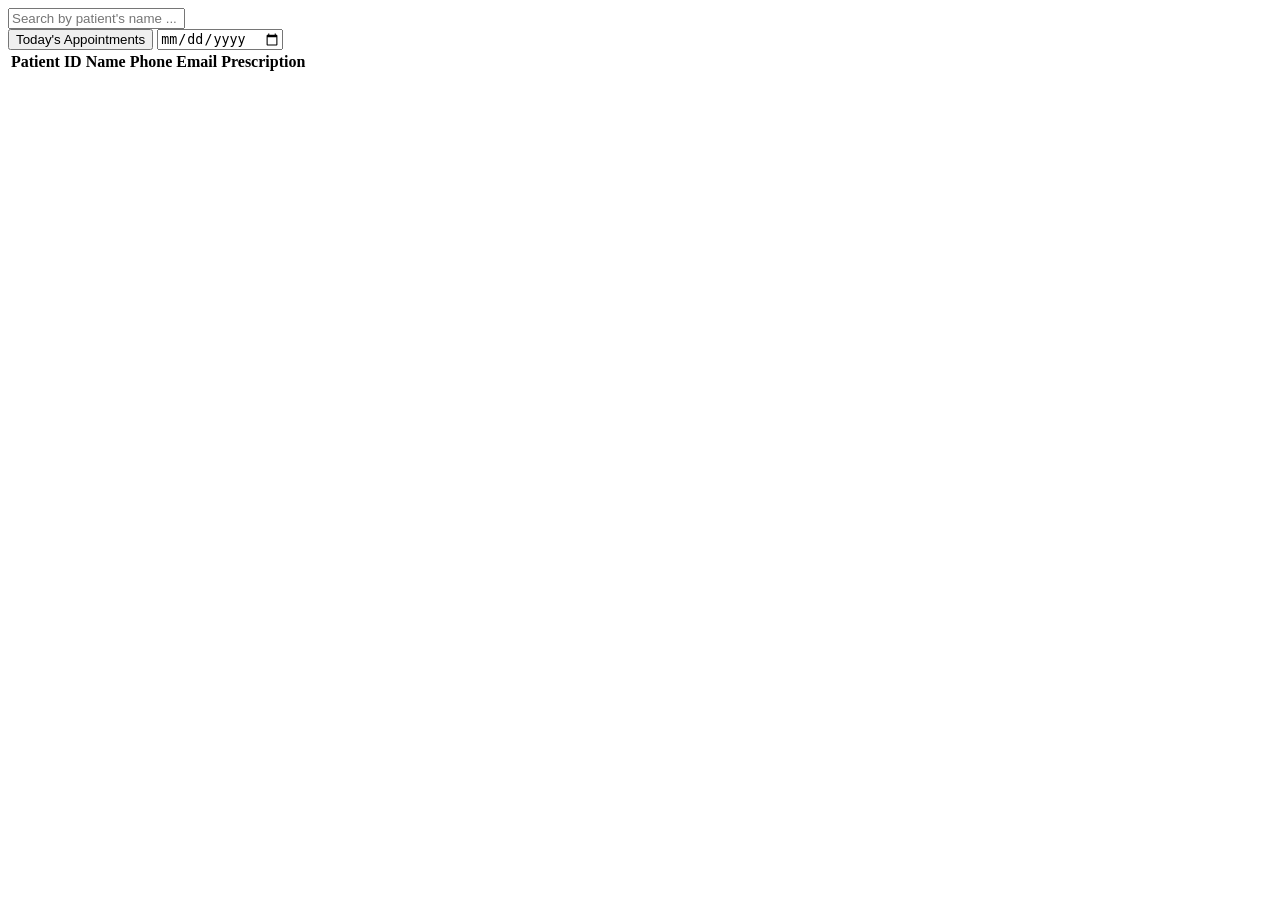
<file: app/src/main/resources/templates/dashboards/doctorDashboard.html>
<!DOCTYPE html>
<html xmlns:th="http://www.thymeleaf.org" lang="en" >
<head>
    <meta charset="UTF-8">
    <title>Doctor Dashboard</title>
    <link rel="icon" type="image/png" th:href="@{/assets/images/logo/logo.svg}" />
    <link rel="stylesheet" th:href="@{/assets/css/style.css}">
    <link rel="stylesheet" th:href="@{/assets/css/components/header.css}">
    <link rel="stylesheet" th:href="@{/assets/css/components/footer.css}">
    <link rel="stylesheet" th:href="@{/assets/css/components/modals/shared-modals/modal.css}">
    <!-- <link rel="stylesheet" th:href="@{/assets/css/dashboards/adminDashboard.css}"> -->
    <link rel="stylesheet" th:href="@{/assets/css/dashboards/doctorDashboard.css}">
    <script th:src="@{/js/components/footer.js}" defer></script>
</head>
<body onload="RoleManager.renderContent()">
    <div class="container">
        <div class="wrapper">
            <header id="header"></header>
            <main id="main" class="main-content">
                <input id="filterByNameSearchBar" class="searchBar" type="text" placeholder="Search by patient's name ...">
                <div class="filter-wrapper" style=""> <!-- Button TodayDate: Add a click listener to the "Today" button -->
                    <button id="filterByTodayBtn" class="today-btn">Today's Appointments</button> <!-- Add a change event listener to the date picker -->
                    <input type="date" id="datePicker" class="date-picker">
                </div>
                <table id="appointmentsTable">
                    <thead class="table-header">
                        <tr>
                            <th>Patient ID</th>
                            <th>Name</th>
                            <th>Phone</th>
                            <th>Email</th>
                            <th>Prescription</th>
                        </tr>
                    </thead>
                    <tbody id="appointmentsTBody"></tbody>
                </table>
            </main>
            <footer id="footer"></footer>
        </div>
    </div>
    <script type="module" th:src="@{/js/dashboards/doctorDashboard.js}" defer></script>
</body>
</html>
</file>
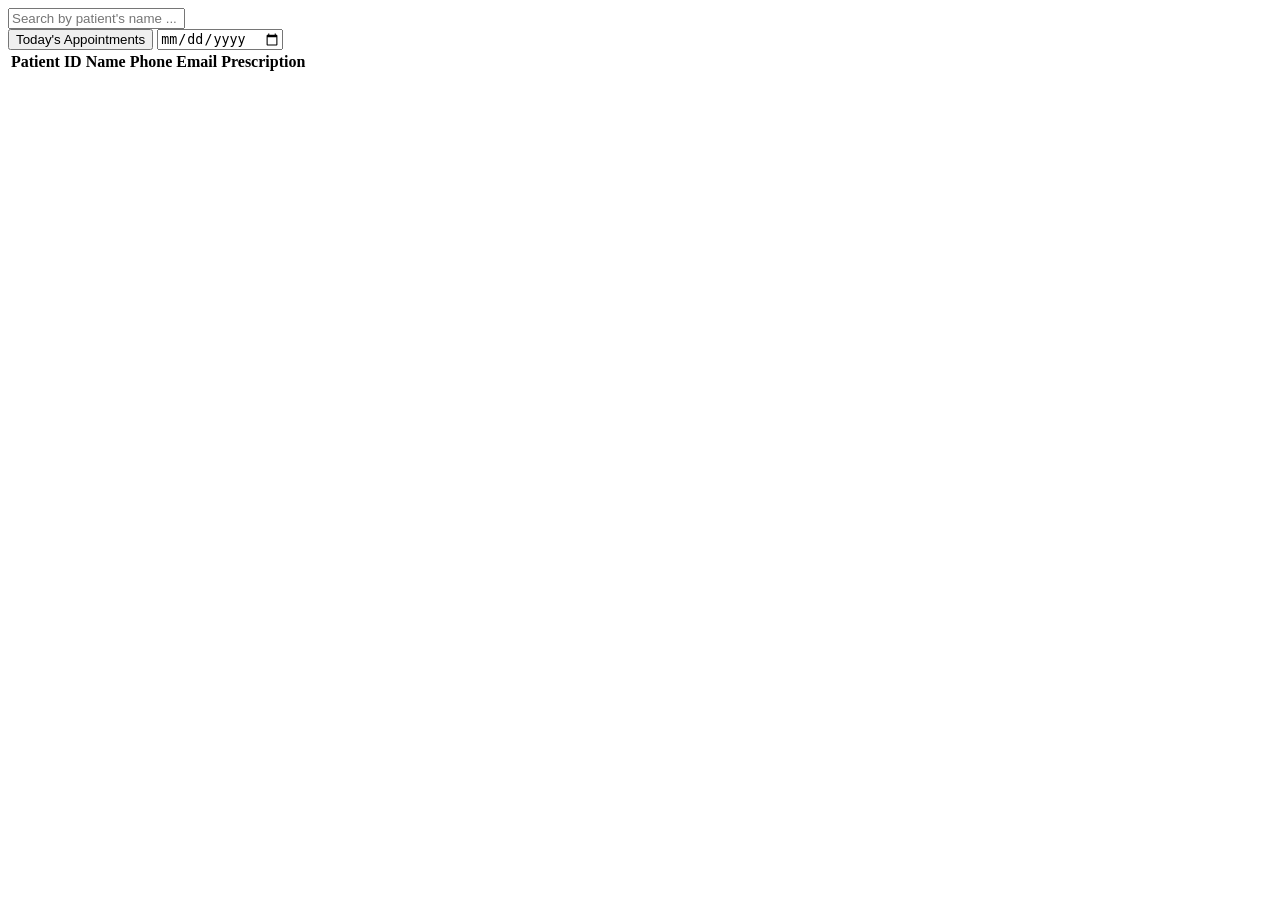
<file: app/src/main/resources/templates/dashboards/doctorDashboardV2.html>
<!DOCTYPE html>
<html xmlns:th="http://www.thymeleaf.org" lang="en" >
<head>
    <meta charset="UTF-8">
    <title>Doctor Dashboard</title>
    <link rel="icon" type="image/png" th:href="@{/assets/images/logo/logo.svg}" />
    <link rel="stylesheet" th:href="@{/assets/css/style.css}">
    <link rel="stylesheet" th:href="@{/assets/css/components/header.css}">
    <link rel="stylesheet" th:href="@{/assets/css/components/footer.css}">
    <link rel="stylesheet" th:href="@{/assets/css/components/modals/shared-modals/modal.css}">
    <link rel="stylesheet" th:href="@{/assets/css/dashboards/doctorDashboard.css}">
    <script th:src="@{/js/components/footer.js}" defer></script>
</head>
<body onload="RoleManager.renderContent()">
    <div class="container">
        <div class="wrapper">
            <header id="header"></header>
            <main id="main" class="main-content">
                <input id="filterByNameSearchBar" class="searchBar" type="text" placeholder="Search by patient's name ...">
                <div class="filter-wrapper" style=""> <!-- Button TodayDate: Add a click listener to the "Today" button -->
                    <button id="filterByTodayBtn" class="today-btn">Today's Appointments</button> <!-- Add a change event listener to the date picker -->
                    <input type="date" id="datePicker" class="date-picker">
                </div>
                <table id="appointmentsTable">
                    <thead class="table-header">
                        <tr>
                            <th>Patient ID</th>
                            <th>Name</th>
                            <th>Phone</th>
                            <th>Email</th>
                            <th>Prescription</th>
                        </tr>
                    </thead>
                    <tbody id="appointmentsTableBody"></tbody>
                </table>
            </main>
            <footer id="footer"></footer>
        </div>
    </div>
    <script type="module" th:src="@{/js/dashboards/doctorDashboard.js}" defer></script>
</body>
</html>
</file>
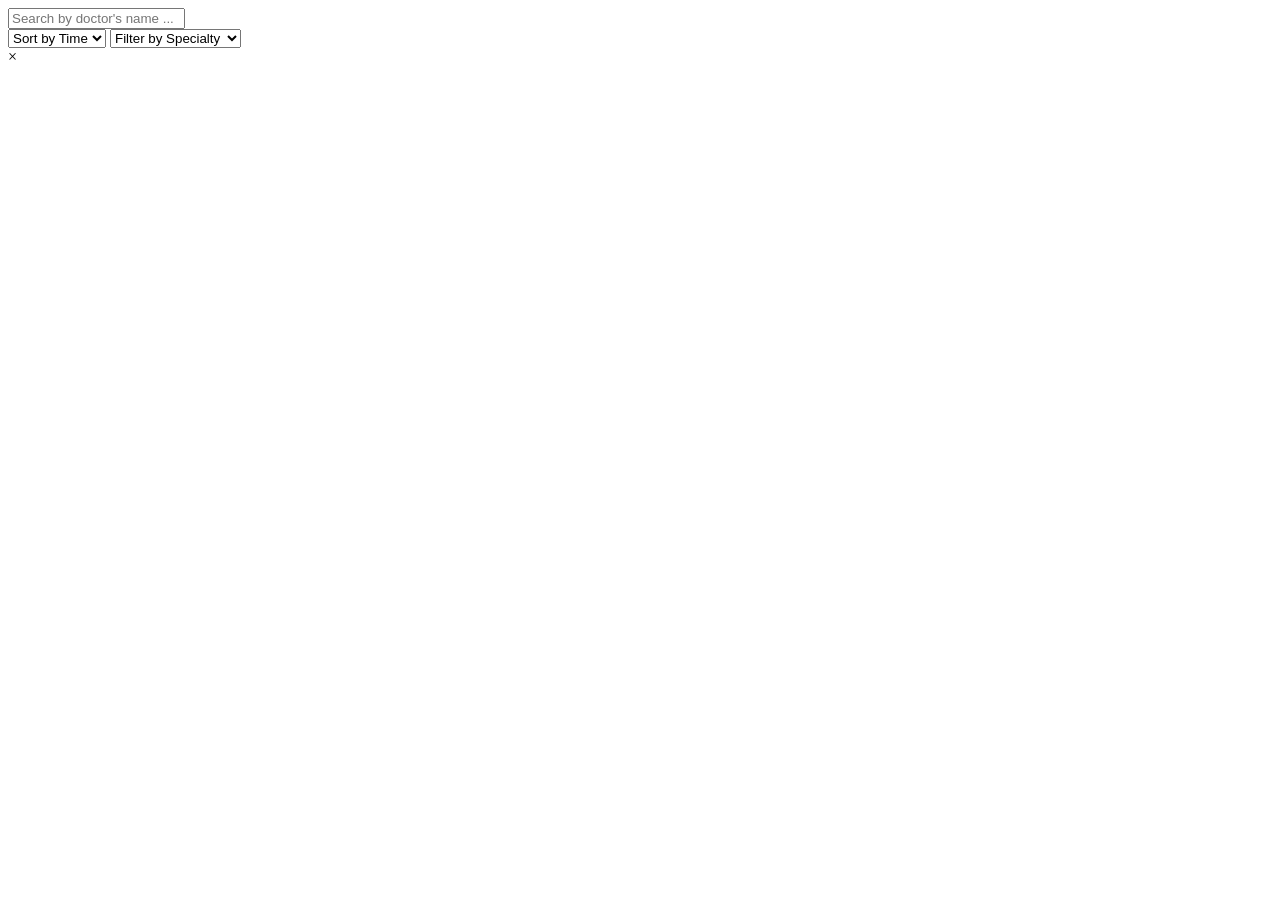
<file: app/src/main/resources/templates/dashboards/patientDashboard.html>
<!DOCTYPE html>
<html lang="en">
<head>
    <meta charset="UTF-8">
    <link rel="icon" type="image/png" th:href="@{/assets/images/logo/logo.svg}" />
    <title>Patient Dashboard</title>
    <link rel="stylesheet" th:href="@{/assets/css/style.css}">
    <link rel="stylesheet" th:href="@{/assets/css/components/header.css}">
    <link rel="stylesheet" th:href="@{/assets/css/components/footer.css}">
    <link rel="stylesheet" th:href="@{/assets/css/components/modals/shared-modals/modal.css}">
    <link rel="stylesheet" th:href="@{/assets/css/components/modals/adminModal.css}">
    <link rel="stylesheet" th:href="@{/assets/css/components/doctorCard.css}">
    <link rel="stylesheet" th:href="@{/assets/css/dashboards/adminDashboard.css}">
    <script th:src="@{/js/components/footer.js}" defer></script>
</head>
<body onload="RoleManager.renderContent()">
<div class="container">
    <div class="wrapper">
        <header id="header"></header>
        <main id="main" class="main-content">
            <input id="filterByNameSearchBar" class="searchBar" type="text" placeholder="Search by doctor's name ...">
            <div class="filter-wrapper" style="">
                <select id="filterByTimePeriodSelect" class="filter-select" >
                    <option value="">Sort by Time</option>
                    <option value="AM">AM</option>
                    <option value="PM">PM</option>
                </select>
                <select id="filterBySpecialtySelect" class="filter-select" >
                    <option value="">Filter by Specialty</option>
                    <option value="Cardiologist">Cardiologist</option>
                    <option value="Dermatologist">Dermatologist</option>
                    <option value="Neurologist">Neurologist</option>
                    <option value="Pediatrician">Pediatrician</option>
                    <option value="Orthopedic">Orthopedic</option>
                    <option value="Gynecologist">Gynecologist</option>
                    <option value="Psychiatrist">Psychiatrist</option>
                    <option value="Dentist">Dentist</option>
                    <option value="Ophthalmologist">Ophthalmologist</option>
                    <option value="Ent">ENT Specialist</option>
                    <option value="Urologist">Urologist</option>
                    <option value="Oncologist">Oncologist</option>
                    <option value="Gastroenterologist">Gastroenterologist</option>
                    <option value="General">General Physician</option>
                </select>
            </div>
            <div id="content"></div>
        </main>
        <footer id="footer"></footer>
    </div>
</div>
<div id="patientDashboardModal" class="modal">
    <div id="modalContent" class="modal-content">
        <span id="closeModalBtn" class="close">&times;</span>
        <header id="modalHeader" class="modal-header"></header>
        <div id="modalBody" class="modal-body"></div>
        <footer id="modalFooter" class="modal-footer"></footer>
    </div>
</div>
<script type="module" th:src="@{/js/dashboards/patientDashboard.js}" defer></script>
<!-- <script type="module" th:src="@{/js/components/entityCard.js}" defer></script>-->
</body>
</html>
</file>
